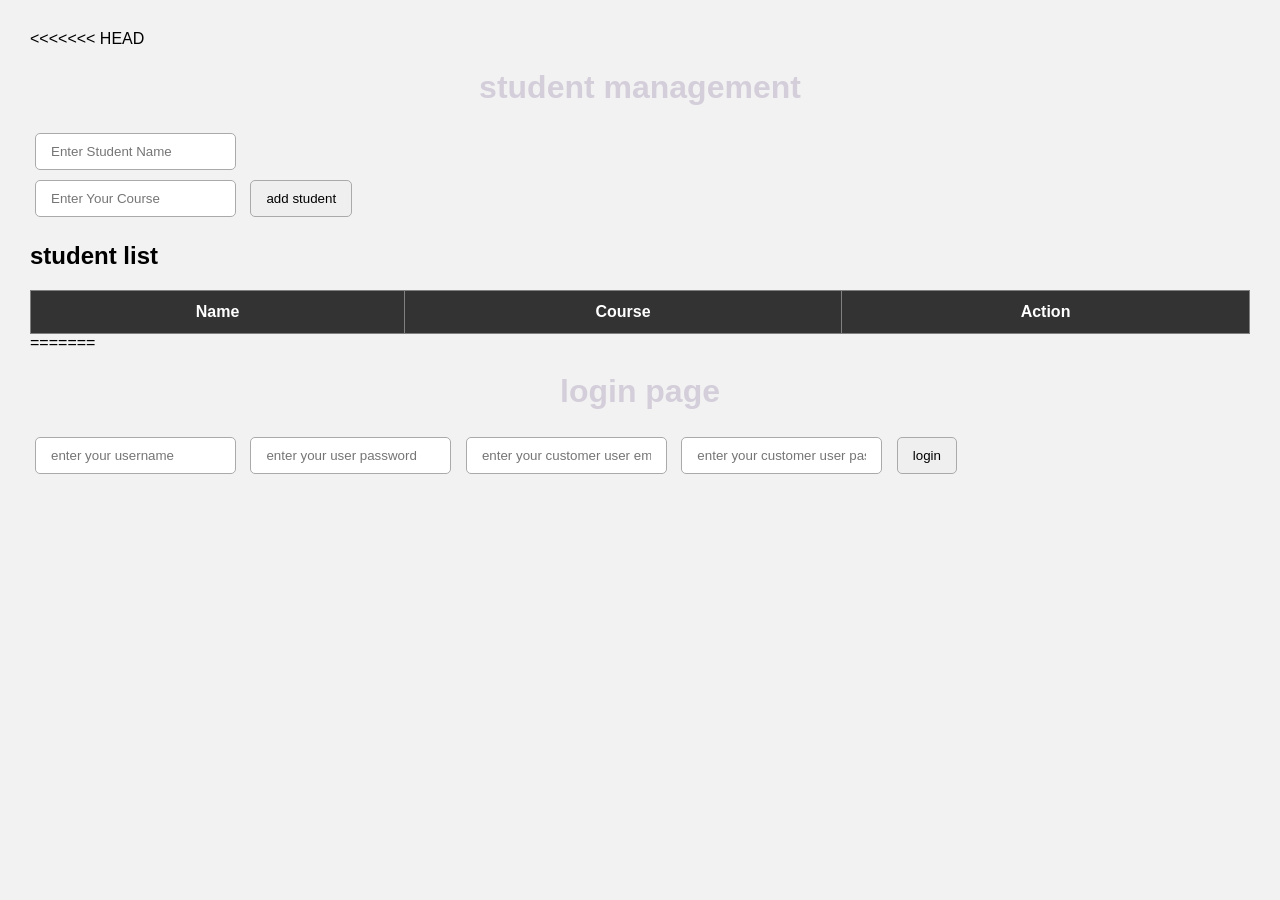
<file: index.html>
<<<<<<< HEAD
<!DOCTYPE html>
<head>    
    <title>Document</title>
    <link rel="stylesheet" href="style.css">
</head>
<body>
    <h1>student management</h1>
    <input type="text" placeholder="Enter Student Name" id="studentname">
    <br>
    <input type="text" id="course" placeholder="Enter Your Course">
    <input type="button" id="addbtn" value="add student">
     <h2>student list</h2>
     <table border = "1">
        <thead>
            <tr>
                <th>Name</th>
                <th>Course</th>
                <th>Action</th>
            </tr>
        </thead>
        <tbody id ="studentlist"></tbody>
     </table>
    <script src="script.js"></script>
</body>
</html>
=======
<html>

<head>
    <title>Document</title>
</head>
<body>
<h1>login page</h1>
<input type="text" placeholder="enter your username">
<input type="password" placeholder="enter your user password">
<input type="email" placeholder="enter your customer user email ID">
<input type="password" placeholder="enter your customer user password">
<input type ="submit" value="login">
    <p>   </p>
</body>
</html>
</file>
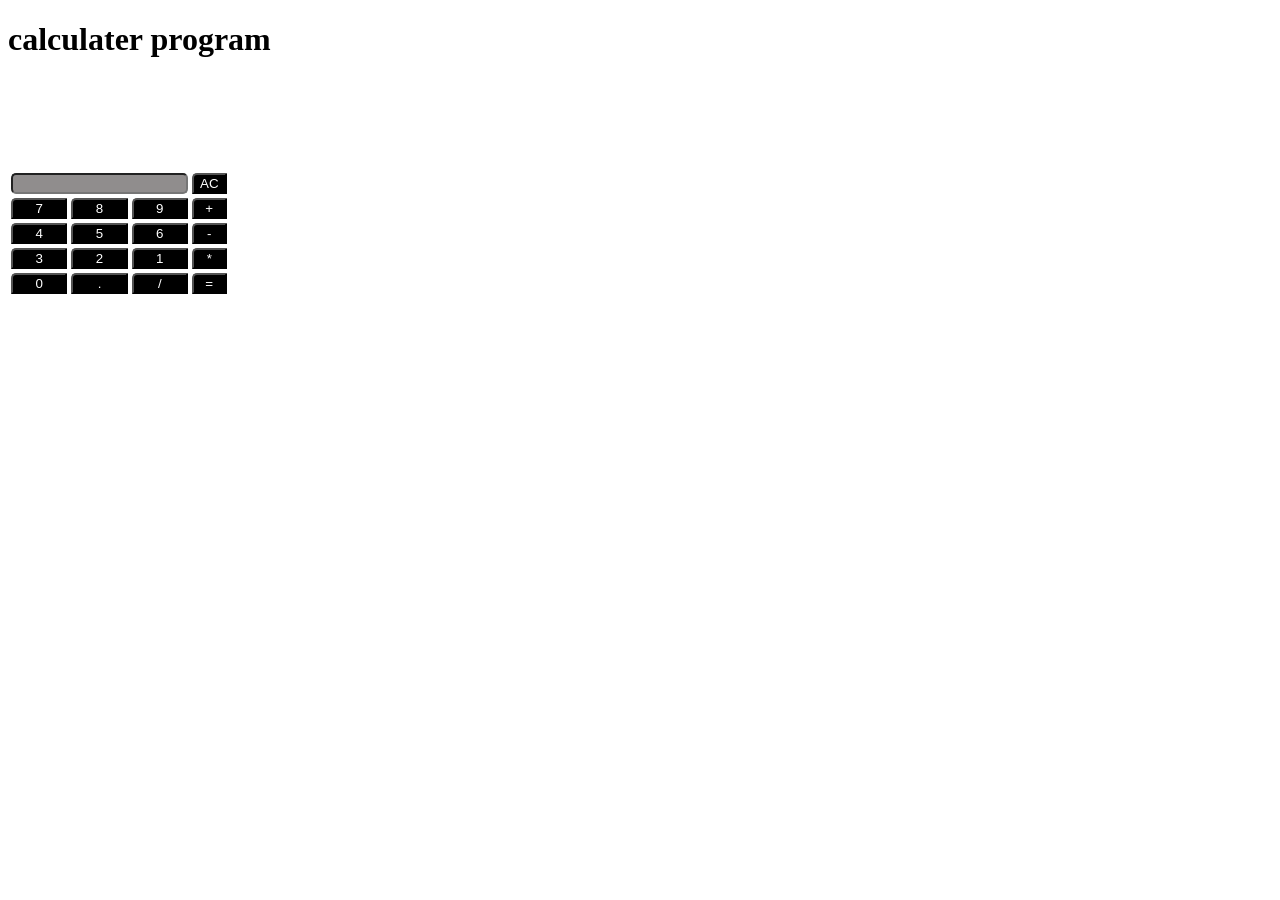
<file: dob.html>
<!DOCTYPE html>
<head>
    <title>Document</title>
</head>
<body>
    <!DOCTYPE html>
<html>
<head>
    <title>Age Calculator</title>
    <a rel="stylesheet" href="cascading.css"></a>
    <style>
/* input[type="text"]{
    background-color: brown; 
    border: 1px solid lightblue;
    padding: 10px;
    border-radius: 16px;
    font-size: 18px;
}
level{
    color:red;
    font-size: large;
}
p{
    color: blue;
    font-size: xx-large;
    background-color: black;
}
body{
    background-color: brown;
} */

input[type ="button"]{
    height: 100%;
    width: 100%;
    background-color: black;
    color:white;
    border:"3px";
    border-color: black;
    border-top-left-radius: 5px;
    size: 40px;
}
input[type = "text"]{
    background-color: rgb(144, 141, 141);
    border-radius: 5px;
    size: 40px;
}
table{
    border: 4px;
}
    </style>
</head>
<body>
    <!-- <h2>Age Calculator</h2>
    <label>Enter Date of Birth:</label>
    <input type="date" id="dob">
    <button onclick="calculateAge()">Calculate Age</button>
    <h3 id="result"></h3>
    <script>
        function calculateAge() {
            let dob = new Date(document.getElementById("dob").value);
            let today = new Date();
            let age = today.getFullYear() - dob.getFullYear();
            let month = today.getMonth() - dob.getMonth();
            // Agar birthday abhi nahi aaya hai
            if (month < 0 || (month === 0 && today.getDate() < dob.getDate())) {
                age--;
            }
            document.getElementById("result").innerHTML =
                "Your Age is: " + age + " years";
        }
    </script> -->
    <!-- <h1>Studen result</h1>
     <level>hindi</level>:<input type="text" id="h1" size="1px">
     <level>maths</math></level>:<input type="text" id="m1" size="1px">
     <level>english</level>:<input type="text" id="e1" size="1px">
     <level>physics</level>:<input type="text" id="p1" size="1px">
     <level>chemistry</level>:<input type="text" id="ch1" size="1px">
     <input type="button" id="btn" value="Result" onclick="result()">  
     <input type="button" value="clear" onclick="clr()">
     <p id="total"></p>
     <p id="percentage"></p>
     <p id ="grade"></p>
      -->
<h1>calculater program</h1>
<table>
<tr>
<th colspan="3"><input type="text" id="a">
<th><input type="button" value="AC" onclick="clr()">
</tr><br>
<tr>
<th><input type="button" value="7" onclick="pick(7)">
<th><input type="button" value="8" onclick="pick(8)">
<th><input type="button" value="9" onclick="pick(9)">
<th><input type="button" value="+" onclick="pick('+')">
</tr><br>
<tr>
<th><input type="button" value="4" onclick="pick(4)">
<th><input type="button" value="5" onclick="pick(5)">
<th><input type="button" value="6" onclick="pick(6)">
<th><input type="button" value="-" onclick="pick('-')">
</tr><br>
<tr>
<th><input type="button" value="3" onclick="pick(3)">
<th><input type="button" value="2" onclick="pick(2)">
<th><input type="button" value="1" onclick="pick(1)">
<th><input type="button" value="*" onclick="pick('*')">
</tr><br>
<tr>
<th><input type="button" value="0" onclick="pick(0)">
<th><input type="button" value="." onclick="pick('.')">
<th><input type="button" value="/" onclick="pick('/')">
<th><input type="button" value="=" onclick="add()">
</tr><br>

</table>
</body>
</html>
    <script src="java.js"></script>
</body>
</html>
</file>
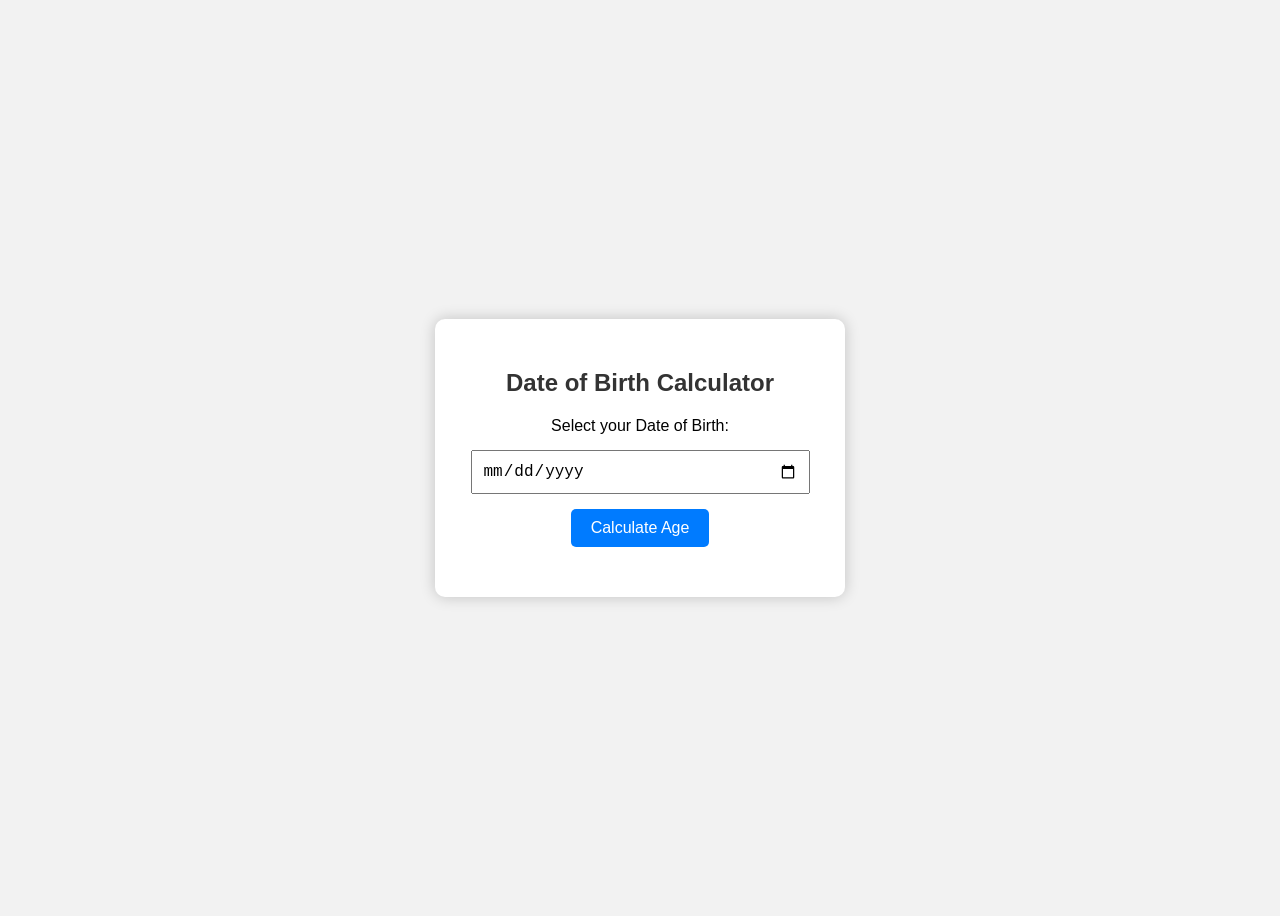
<file: style.html>
<!DOCTYPE html>
<html lang="en">
<head>
    <meta charset="UTF-8">
    <meta name="viewport" content="width=device-width, initial-scale=1.0">
    <title>Date of Birth Calculator</title>

    <style>
        body {
            font-family: Arial, sans-serif;
            background: #f2f2f2;
            display: flex;
            justify-content: center;
            align-items: center;
            min-height: 100vh;
        }

        .container {
            background: white;
            padding: 30px;
            width: 350px;
            border-radius: 10px;
            box-shadow: 0 0 15px rgba(0,0,0,0.2);
            text-align: center;
        }

        h2 {
            color: #333;
        }

        input {
            width: 90%;
            padding: 10px;
            margin: 15px 0;
            font-size: 16px;
        }

        button {
            padding: 10px 20px;
            background: #007bff;
            color: white;
            border: none;
            border-radius: 5px;
            cursor: pointer;
            font-size: 16px;
        }

        button:hover {
            background: #0056b3;
        }

        #result {
            margin-top: 20px;
            line-height: 1.8;
            color: #222;
        }
    </style>
</head>

<body>

    <div class="container">
        <h2>Date of Birth Calculator</h2>

        <label>Select your Date of Birth:</label>

        <input type="date" id="dob">

        <br>

        <button onclick="calculateAge()">Calculate Age</button>

        <div id="result"></div>
    </div>


    <script>

        function calculateAge() {

            // DOB input se lena
            let dobInput = document.getElementById("dob").value;

            // Agar DOB select nahi kiya
            if (dobInput === "") {
                document.getElementById("result").innerHTML =
                    "<p style='color:red;'>Please select your Date of Birth.</p>";
                return;
            }

            // DOB ko Date object me convert karna
            let dob = new Date(dobInput);

            // Aaj ki date
            let today = new Date();

            // Future date check
            if (dob > today) {
                document.getElementById("result").innerHTML =
                    "<p style='color:red;'>Date of Birth future ki nahi ho sakti.</p>";
                return;
            }

            // Age calculate karna
            let years = today.getFullYear() - dob.getFullYear();

            let months = today.getMonth() - dob.getMonth();

            let days = today.getDate() - dob.getDate();


            // Agar days negative hain
            if (days < 0) {

                months--;

                // Previous month ke total days
                let previousMonth = new Date(
                    today.getFullYear(),
                    today.getMonth(),
                    0
                ).getDate();

                days = days + previousMonth;
            }


            // Agar months negative hain
            if (months < 0) {
                years--;
                months = months + 12;
            }


            // Total days calculate karna
            let difference = today.getTime() - dob.getTime();

            let totalDays = Math.floor(
                difference / (1000 * 60 * 60 * 24)
            );


            // Next birthday calculate karna
            let nextBirthday = new Date(
                today.getFullYear(),
                dob.getMonth(),
                dob.getDate()
            );


            // Agar birthday is saal ho chuka hai
            if (nextBirthday < today) {
                nextBirthday.setFullYear(
                    today.getFullYear() + 1
                );
            }


            // Next birthday tak days
            let birthdayDifference =
                nextBirthday.getTime() - today.getTime();

            let daysUntilBirthday = Math.ceil(
                birthdayDifference /
                (1000 * 60 * 60 * 24)
            );


            // Result display
            document.getElementById("result").innerHTML = `
                <h3>Your Age</h3>

                <p>
                    <strong>${years}</strong> Years,
                    <strong>${months}</strong> Months,
                    <strong>${days}</strong> Days
                </p>

                <p>
                    Total Days:
                    <strong>${totalDays}</strong>
                </p>

                <p>
                    Next Birthday:
                    <strong>${daysUntilBirthday} days</strong>
                    remaining
                </p>
            `;
        }

    </script>

</body>
</html>
</file>
<file: style.css>
* body{
    font-family: arial,sans-serif;
    background-color: #f2f2f2;
    margin: 0;
    padding: 30px;
}
h1{
text-align: center;
color: rgb(212, 206, 218);
}
input{
padding:10px 15px;
margin: 5px;
border: 1px solid #aaa;
border-radius: 5px;
} 
button{
    padding: 10px 15px;
    margin: 5px;
    background-color: blue;
    color: white;
    border: none;
    border-radius: 5px;
    cursor: pointer;
}
table{
   width: 100%;
   border-collapse: collapse;
   background-color: white;
}
th,td{
    padding:12px;
    text-align: center;
}
th{
    background-color: #333;
    color: white;
}
</file>
